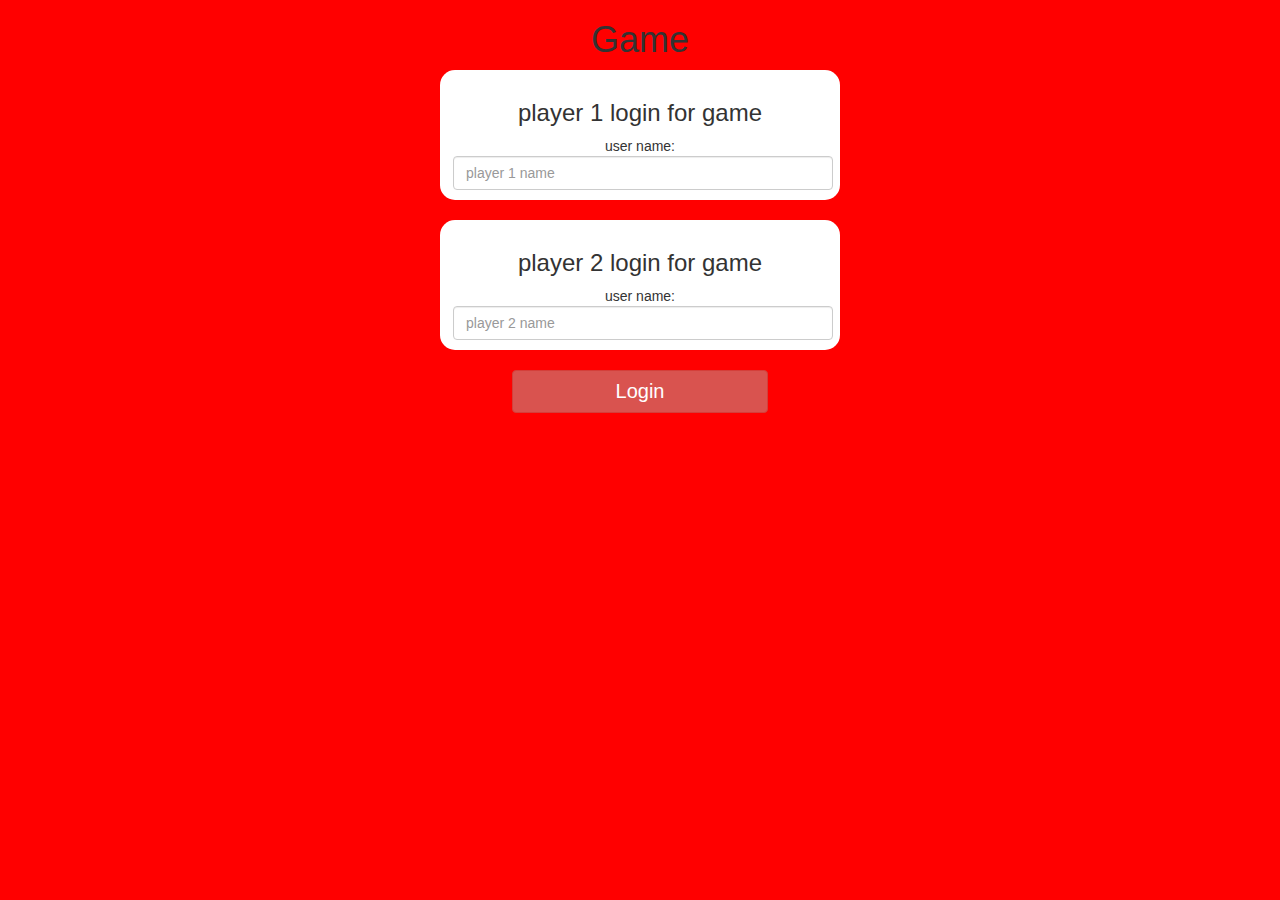
<file: index.html>
<!DOCTYPE html>
<html>
<head>
	<title>Math Quiz</title>

<meta name="viewport" content="width=device-width, initial-scale=1">
<link rel="stylesheet" href="https://maxcdn.bootstrapcdn.com/bootstrap/3.4.0/css/bootstrap.min.css">
<script src="https://ajax.googleapis.com/ajax/libs/jquery/3.4.1/jquery.min.js"></script>
<script src="https://maxcdn.bootstrapcdn.com/bootstrap/3.4.0/js/bootstrap.min.js"></script>

<link rel="stylesheet" type="text/css" href="quiz_game.css">

<script src="quiz_game_login.js"></script>
</head>
<body>
    <center>
        <h1>Game</h1>
        <div class="col-lg-4 col-sm-8 col-xs-11 login_div1">
            <h3>player 1 login for game</h3>
            <lable>user name: </lable>
            <input type="text" id="player1-name" class="form-control" placeholder="player 1 name"><br>
        </div>
        <br>
        <div class="col-lg-4 col-sm-8 col-xs-11 login_div2">
            <h3>player 2 login for game</h3>
            <lable>user name: </lable>
            <input type="text" id="player2-name" class="form-control" placeholder="player 2 name"><br>
        </div>
        <br>
        <button type="button" class="btn btn-danger" id="login" onclick="
        login()">Login</button>
    </center>
</body>
</html>
</file>
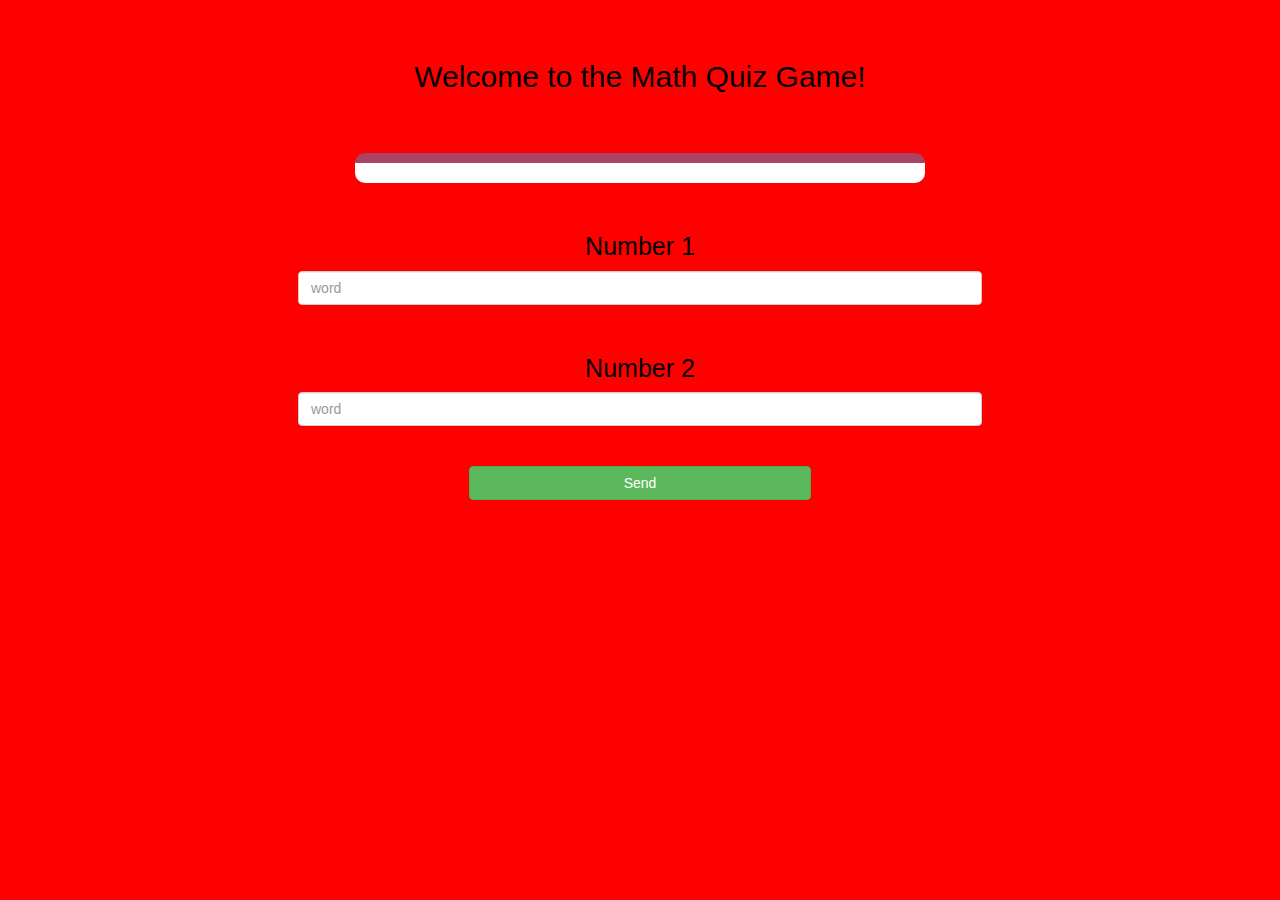
<file: game_page.html>
<!DOCTYPE html>
<html>
<head>
	<title>Math Quiz</title>

<meta name="viewport" content="width=device-width, initial-scale=1">
<link rel="stylesheet" href="https://maxcdn.bootstrapcdn.com/bootstrap/3.4.0/css/bootstrap.min.css">
<script src="https://ajax.googleapis.com/ajax/libs/jquery/3.4.1/jquery.min.js"></script>
<script src="https://maxcdn.bootstrapcdn.com/bootstrap/3.4.0/js/bootstrap.min.js"></script>

<link rel="stylesheet" type="text/css" href="quiz_game.css">

<script src="game_page.js"></script>
</head>
<body>
    <h4 id="player1name"></h4><span id="player1_score"></span>
    <br>
    <h4 id="player2name"></h4><span id="player2_score"></span>
    <div class="container">
        <center>
            <h2 style="color: black;">Welcome to the Math Quiz Game!</h2>
            <h3 id="player_question"></h3>
            <h3 id="player_answer"></h3>
            <br>
            <br>
            <div id="output" class="col-lg-6"></div>
            <br>
            <br>
            <h4 id="first">Number 1</h4>
            <input type="text" id="first_word" class="form-control" placeholder="word">
            <br>
            <br>
            <h4 id="first">Number 2</h4>
            <input type="text" id="second_word" class="form-control" placeholder="word">
            <br>
            <br>
           <button type="button" id="send" class="btn btn-success" onclick="send()" style="width: 30%;">Send</button>
        </center>
        </div>


        </body>
        </html>
</file>
<file: quiz_game.css>
body{
    background-color:red ;
}
.login_div1, .login_div2{
    background:white;
    padding: 10px;
    float:none;
    border-radius: 15px;
    width: 400px;
}
#player1-name , #player2-name{
    display: inline-block;
    margin-left: 3px;
    }
#player1_name , #player2_name{
display: inline-block;
margin-left: 3px;
}
#login{
    width: 20%;
	font-size: 20px;
}
#output
{
background: white;
border-radius: 10px;
border-top: 10px solid #AA4465;
padding: 10px;
float: none;
text-align: left;
}
#first{
color: black;
font-size: 25px;
}
#second{
   color: black;
    font-size: 25px;   
}
#first_word{
width: 60%;
}
#second_word{
    width: 60%; 
}
</file>
